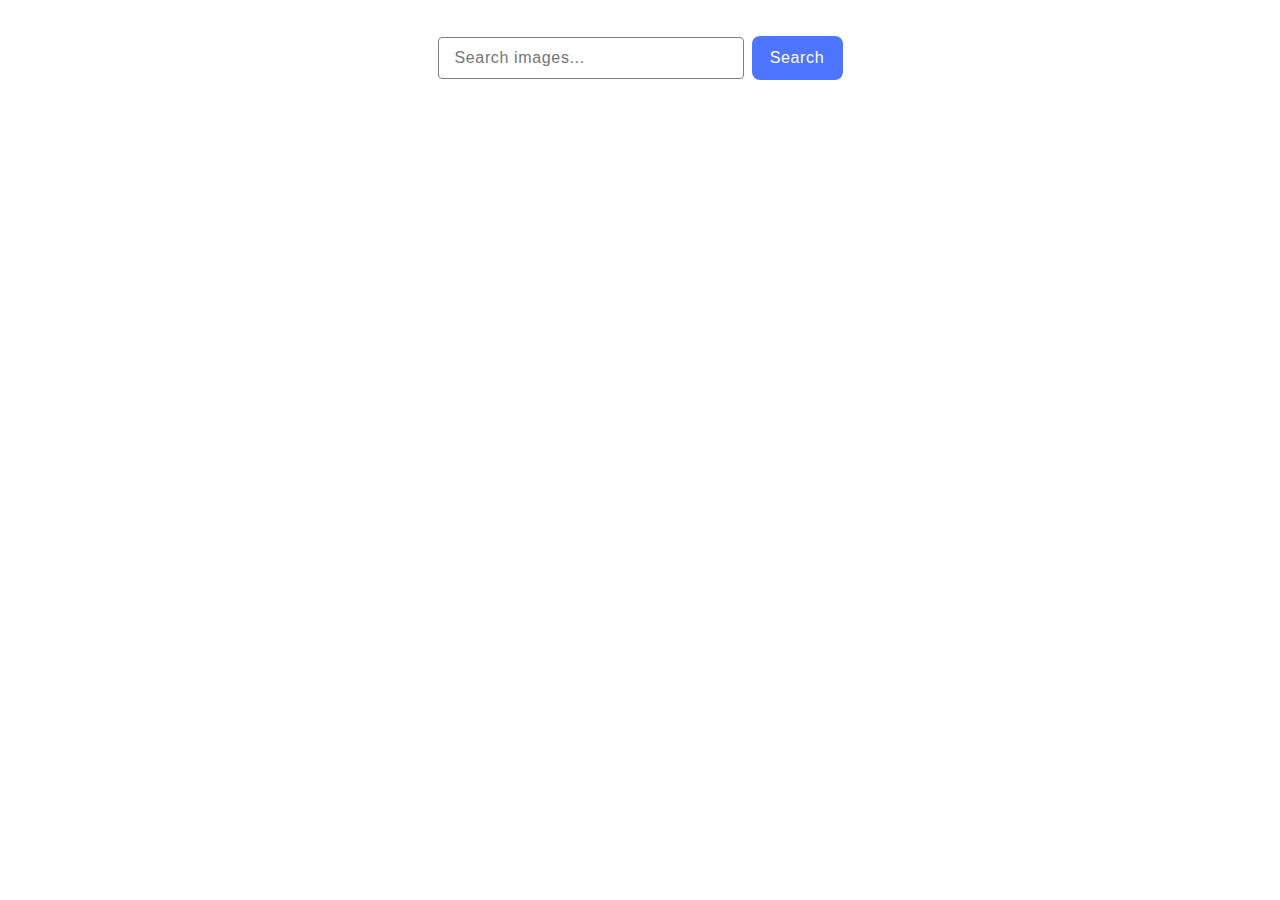
<file: src/index.html>
<!DOCTYPE html>
<html lang="en">
  <head>
    <meta charset="UTF-8" />
    <link rel="icon" type="image/svg+xml" href="/favicon.svg" />
    <meta name="viewport" content="width=device-width, initial-scale=1.0" />
    <title>Vanilla App Template</title>
    <link rel="stylesheet" href="./css/styles.css" />
  </head>
  <body>
    <div class="container">
      <form class="form">
        <label>
          <input
            type="text"
            name="search-text"
            placeholder="Search images..."
            required
          />
        </label>
        <button type="submit">Search</button>
      </form>
      <span class="loader"></span>
      <ul class="gallery"></ul>
    </div>

    <script type="module" src="./main.js"></script>
  </body>
</html>
</file>
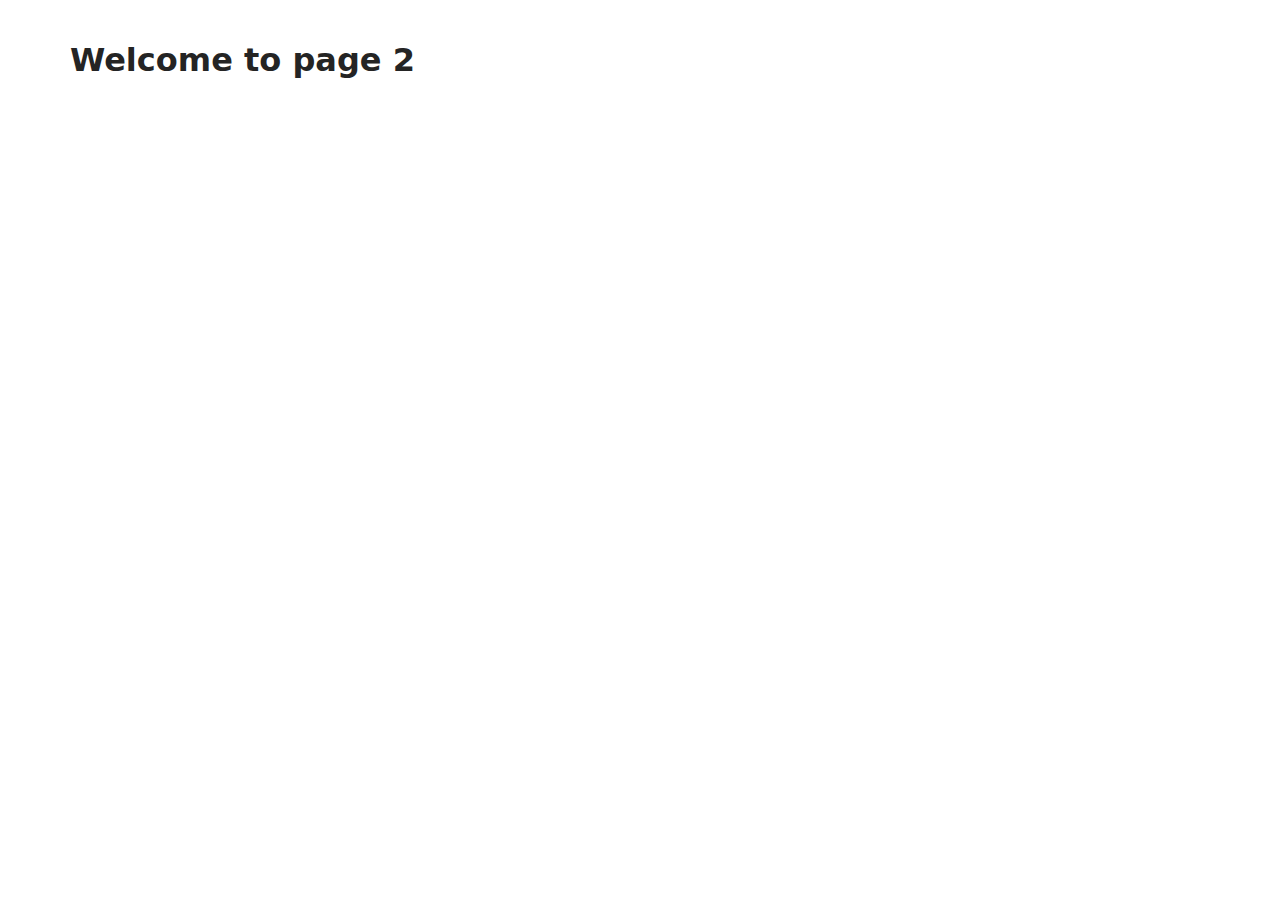
<file: src/page-2.html>
<!DOCTYPE html>
<html lang="en">
  <head>
    <meta charset="UTF-8" />
    <meta http-equiv="X-UA-Compatible" content="IE=edge" />
    <meta name="viewport" content="width=device-width, initial-scale=1.0" />
    <title>Page 2</title>
    <link rel="stylesheet" href="./css/styles.css" />
  </head>
  <body>
    <load
      src="./partials/header.html"
      icon-path="./img/sprite.svg#logo"
      highlight-act="active"
    />

    <main>
      <div class="container">
        <h1 class="main-title">
          <span class="main-title-gradient">Welcome</span> to page 2
        </h1>
        <load src="./partials/back-link.html" />
      </div>
    </main>

    <load src="./partials/footer.html" />
  </body>
</html>
</file>
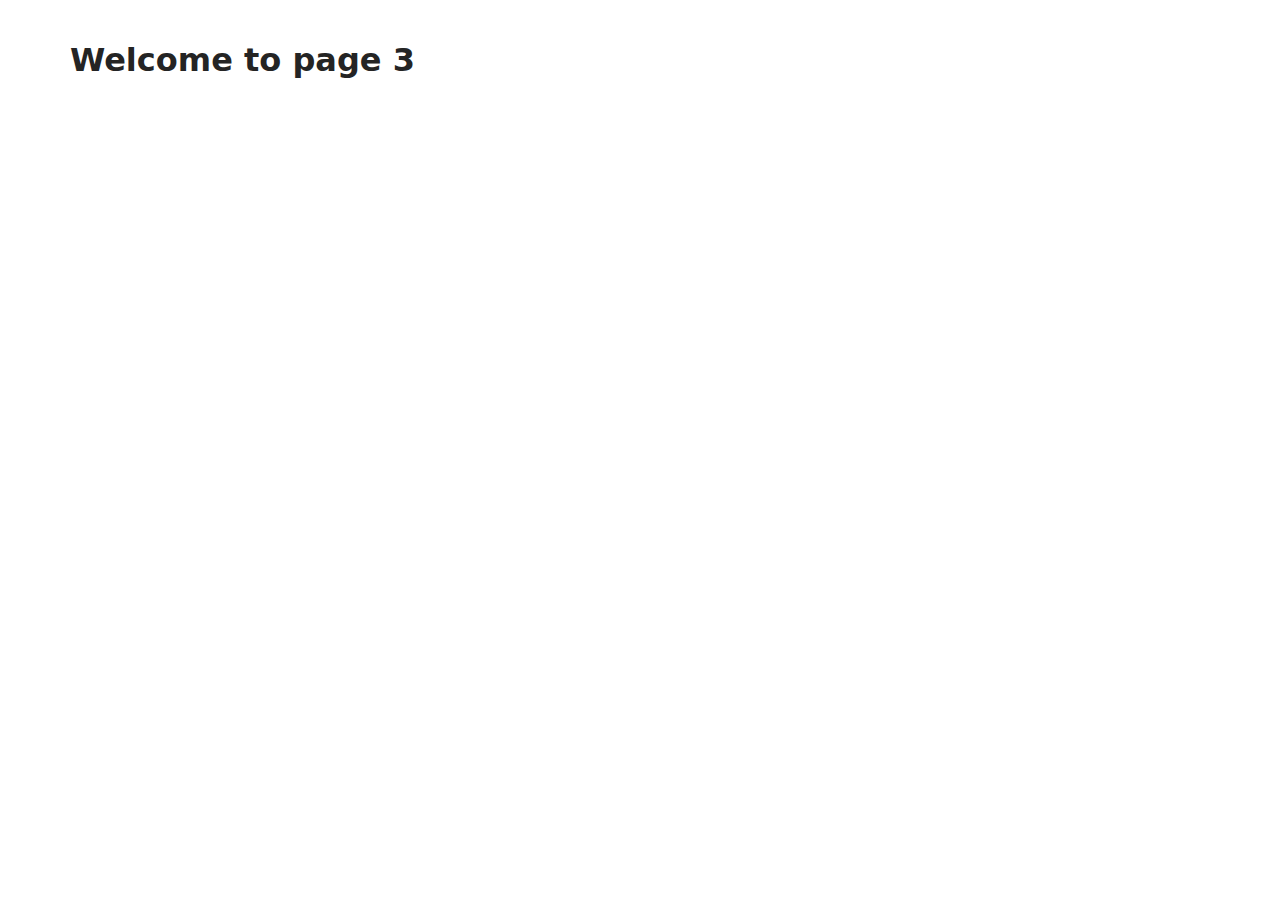
<file: src/page-3.html>
<!DOCTYPE html>
<html lang="en">
  <head>
    <meta charset="UTF-8" />
    <meta http-equiv="X-UA-Compatible" content="IE=edge" />
    <meta name="viewport" content="width=device-width, initial-scale=1.0" />
    <title>Page 3</title>
    <link rel="stylesheet" href="./css/styles.css" />
  </head>
  <body>
    <load
      src="./partials/header.html"
      icon-path="./img/sprite.svg#logo"
      highlight-curr="active"
    />

    <main>
      <div class="container">
        <h1 class="main-title">
          <span class="main-title-gradient">Welcome</span> to page 3
        </h1>
        <load src="./partials/back-link.html" />
      </div>
    </main>

    <load src="./partials/footer.html" />
  </body>
</html>
</file>
<file: src/css/styles.css>
/**
  |============================
  | include css partials with
  | default @import url()
  |============================
*/
/* Common styles */
@import url('./reset.css');
@import url('./base.css');
@import url('./container.css');

/* Sections style */
@import url('./loader.css');
@import url('./search-form.css');
</file>
